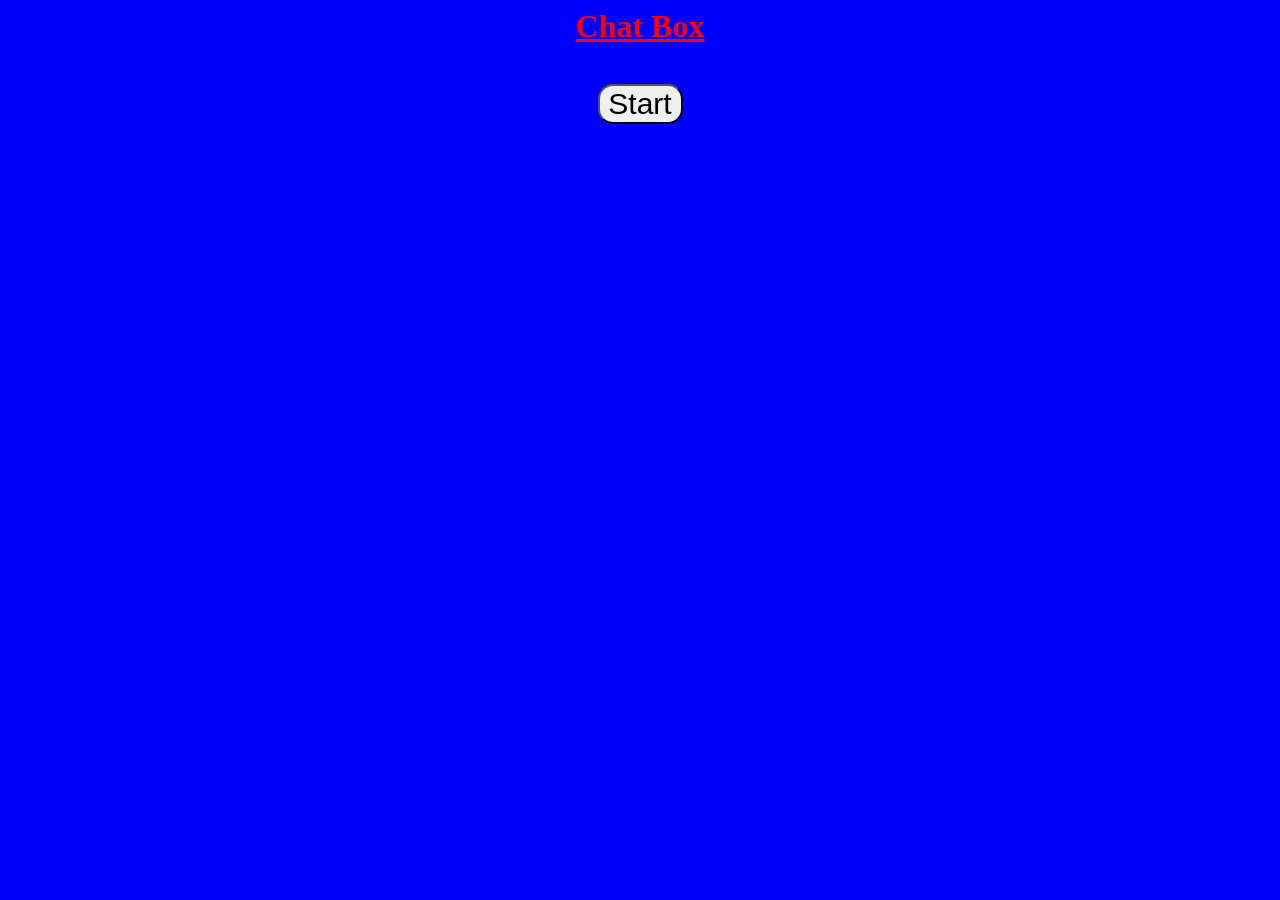
<file: index.html>
<html>
    <head>
        <title>Chat Box</title>
        <link rel="stylesheet" type="text/css" href="style.css">
    </head>
    <body style="text-align: center;">
        <h1>Chat Box</h1>
        <br>
        <button onclick="Start()">Start</button>
        <script src="main.js"></script>
    </body>
</html>
</file>
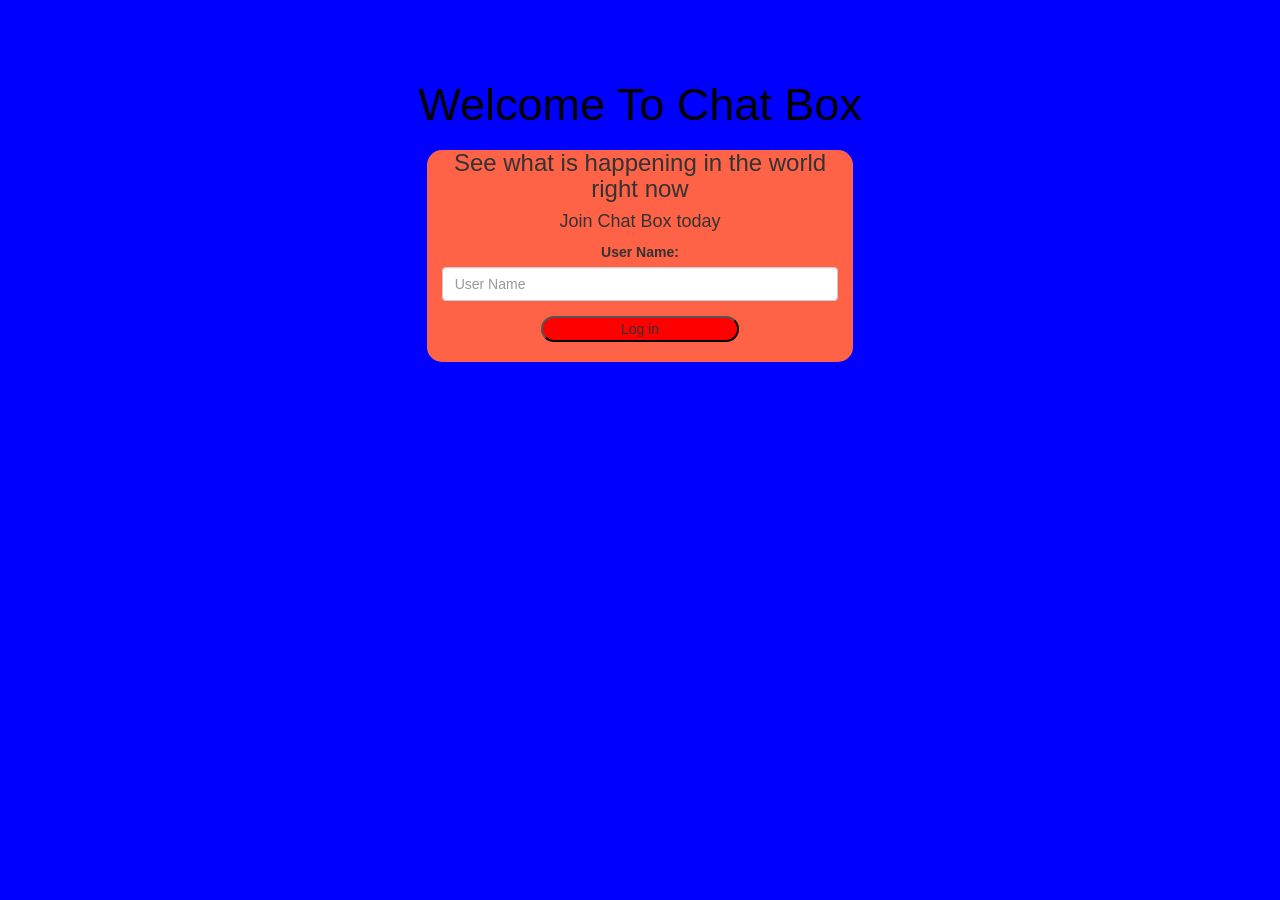
<file: main.html>
<!DOCTYPE html>
<html>
<head>
	<title>Chat Box</title>
<meta name="viewport" content="width=device-width, initial-scale=1">

<link rel="stylesheet" href="https://maxcdn.bootstrapcdn.com/bootstrap/3.4.0/css/bootstrap.min.css">
<script src="https://ajax.googleapis.com/ajax/libs/jquery/3.4.1/jquery.min.js"></script>
<script src="https://maxcdn.bootstrapcdn.com/bootstrap/3.4.0/js/bootstrap.min.js"></script>

<link rel="stylesheet" type="text/css" href="main.css">
<script src="kwitter.js"></script>
</head>
<body>
<center>
	<h1 class="header">	
		Welcome To Chat Box <sup>
	</sup>
</h1>
	<div class="col-lg-4 col-md-6 col-sm-6 col-xs-11 login_div" id="div">
		<h3 >See what is happening in the world right now</h3>
		<h4 >Join Chat Box today</h4>
		<div class="form-group">
		  <label >User Name:</label>
			<input type="text" id="user_name" class="form-control" placeholder="User Name" style="color: black;">
		</div>
		<button id="login_button" onclick="adduser()">Log in</button>
		<br><br>
	</div>
</center>
</body>
</html>
</file>
<file: style.css>
button{
    width: 85px;
    font-size: 30px;
    border-radius: 15px;
    cursor: pointer;
}

body{
    background-color: blue;
}
h1{
    color: red;
    text-decoration: underline;
}

#logout
{
    background-color: rgb(229, 69, 69);
}
</file>
<file: main.css>
body
{
	background-color: blue;
}

.header
{
	color: black;
	font-size: 45px;
	margin-top: 80px;
}

.login_div
{
	background: tomato;
	float: none;
	border-radius: 15px;
}

#login_button
{
	width: 50%;
	border-radius: 15px;
	background-color: red;
}

.room_name
{
	cursor: pointer;
	font-size: 20px;
}

#logout
{
	font-size: 20px; 
	float: right;
	color: white;
}

#output
{
	padding: 10px; 
	width:80%;
	background: white;
	border-radius: 15px;
}

.input_div_room_page
{
	width: 80%;
}

.input_div label
{
	color: white;
	font-size: 20px;
}


.input_div_message_page
{
	position: fixed;
	bottom: 0px;
	width: 100%;
	background: white;
}
.input_div_message_page label
{
	color: black;
}
.input_div_message_page #msg
{
	width: 80%;
}
.input_div_message_page button
{
	margin-top: 15px;
	width: 50%; 
}
.color_white
{
	color: white
}

.user_tick
{
	width:20px;
}
.message_h4
{
	padding-left:5px;
	color:tomato;
}
</file>
